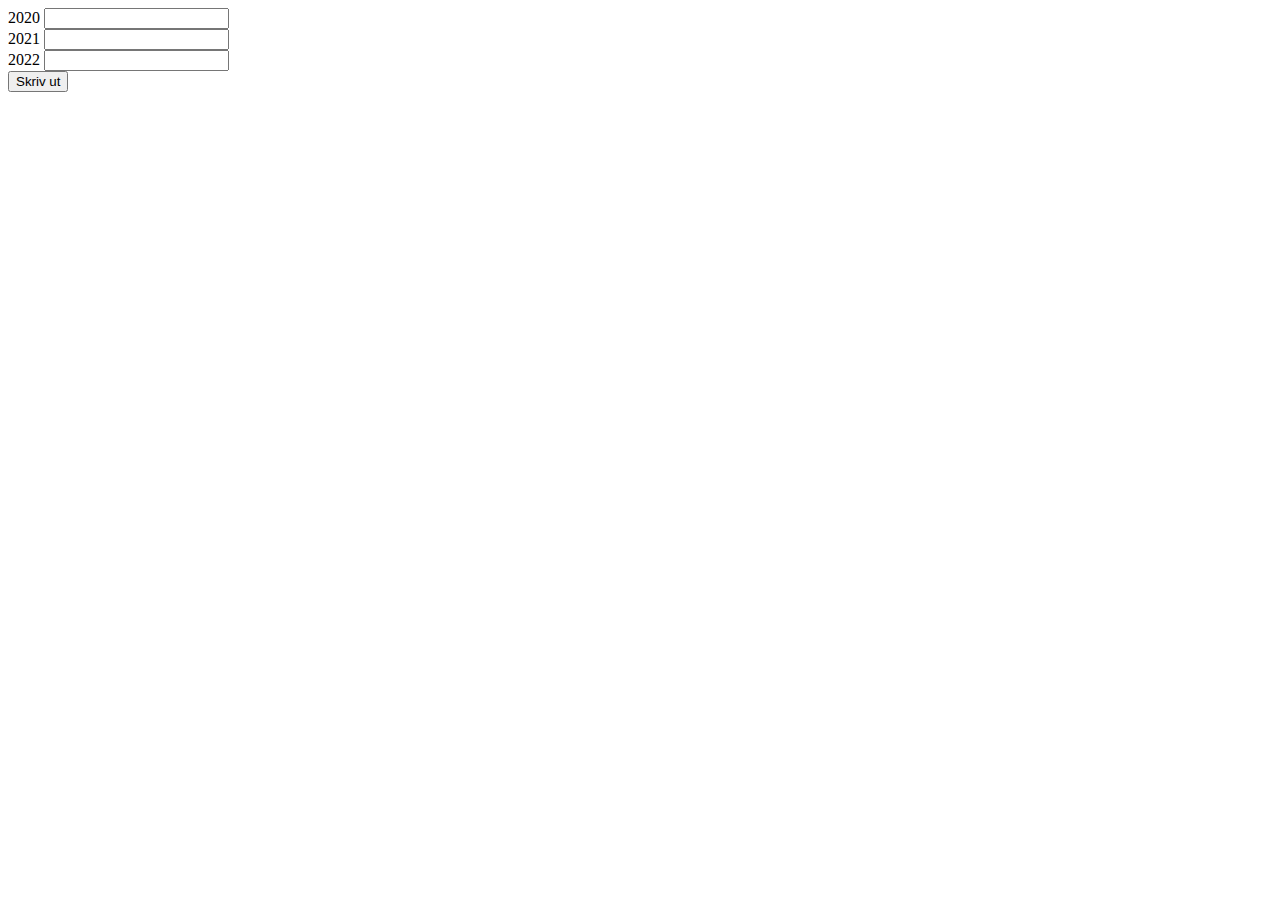
<file: Heldagsprøve vg1/oppgave 2/index.html>
<!DOCTYPE html>
<html>
<head>
	<title>Oppgave 2</title>
</head>
<body>
	<label for="num1">2020</label>
	<input class="input" type="text" id="num1"><br>

	<label for="num2">2021</label>
	<input class="input" type="text" id="num2"><br>

	<label for="num3">2022</label>
	<input class="input" type="text" id="num3"><br>

	<button onclick="findHighestNumber()">Skriv ut</button>

	<p id="result"></p>

	<script>
		function findHighestNumber() {
			var num1 = Number(document.getElementById("num1").value);
			var num2 = Number(document.getElementById("num2").value);
			var num3 = Number(document.getElementById("num3").value);

			var highestNumber = Math.max(num1, num2, num3);

			document.getElementById("result").innerHTML = "The høyeste er: " + highestNumber;
		}
	</script>
</body>
</html>
</file>
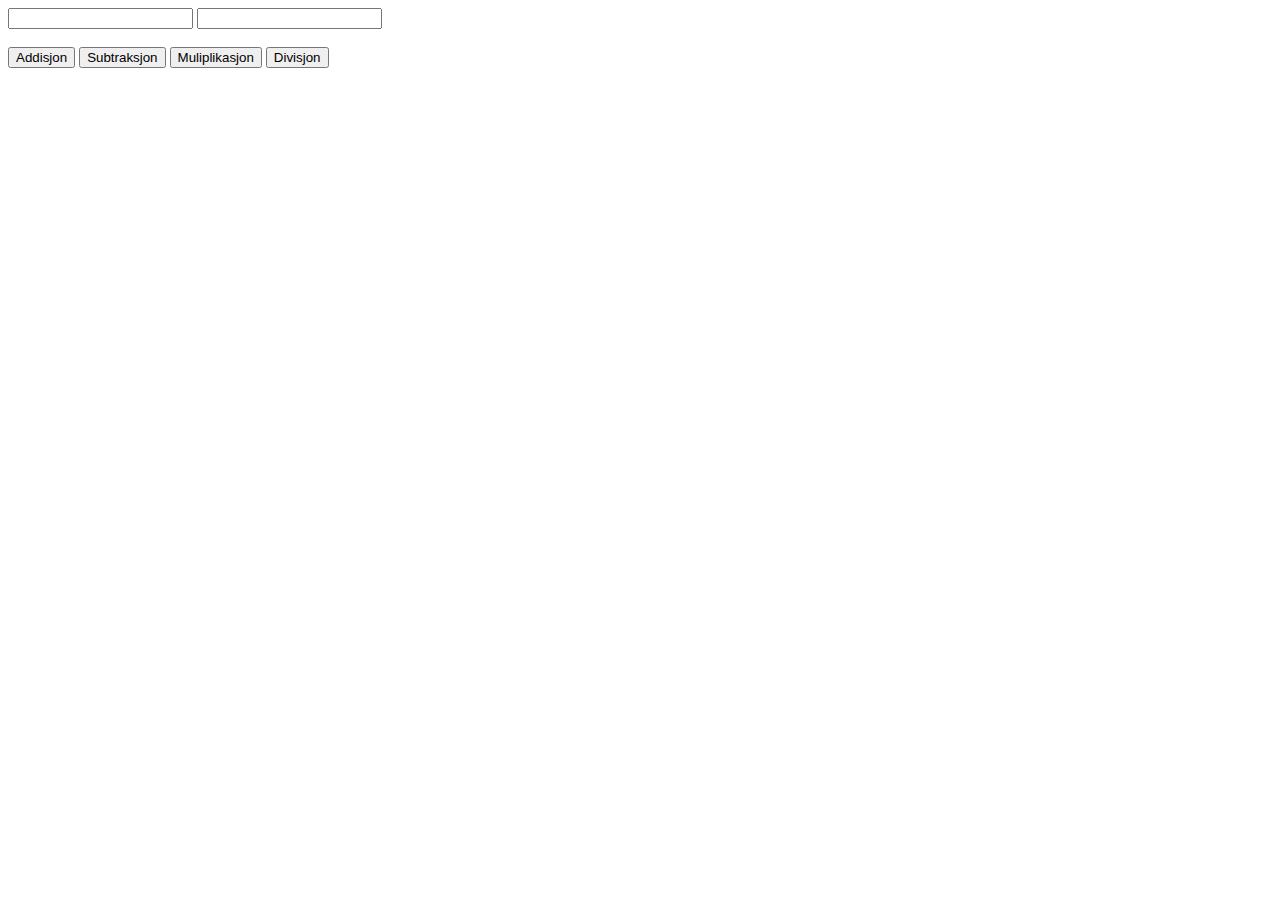
<file: Heldagsprøve vg1/oppgave 3/index.html>
<!DOCTYPE html>
<html lang="en">
<head>
    <meta charset="UTF-8">
    <meta http-equiv="X-UA-Compatible" content="IE=edge">
    <meta name="viewport" content="width=device-width, initial-scale=1.0">
    <title>oppgave 3</title>
    <script src="./index.js"></script>
</head>
<body>
    <div>
        <input id="num1" type="number">
        <input id="num2" type="number">
        <br><br>
        <button onclick="add()">Addisjon</button>
        <button onclick="subtract()">Subtraksjon</button>
        <button onclick="multiply()">Muliplikasjon</button>
        <button onclick="divide()">Divisjon</button>
        <br><br>
        <div id="result"></div>
        <div id="error"></div>
      </div>
</body>
</html>
</file>
